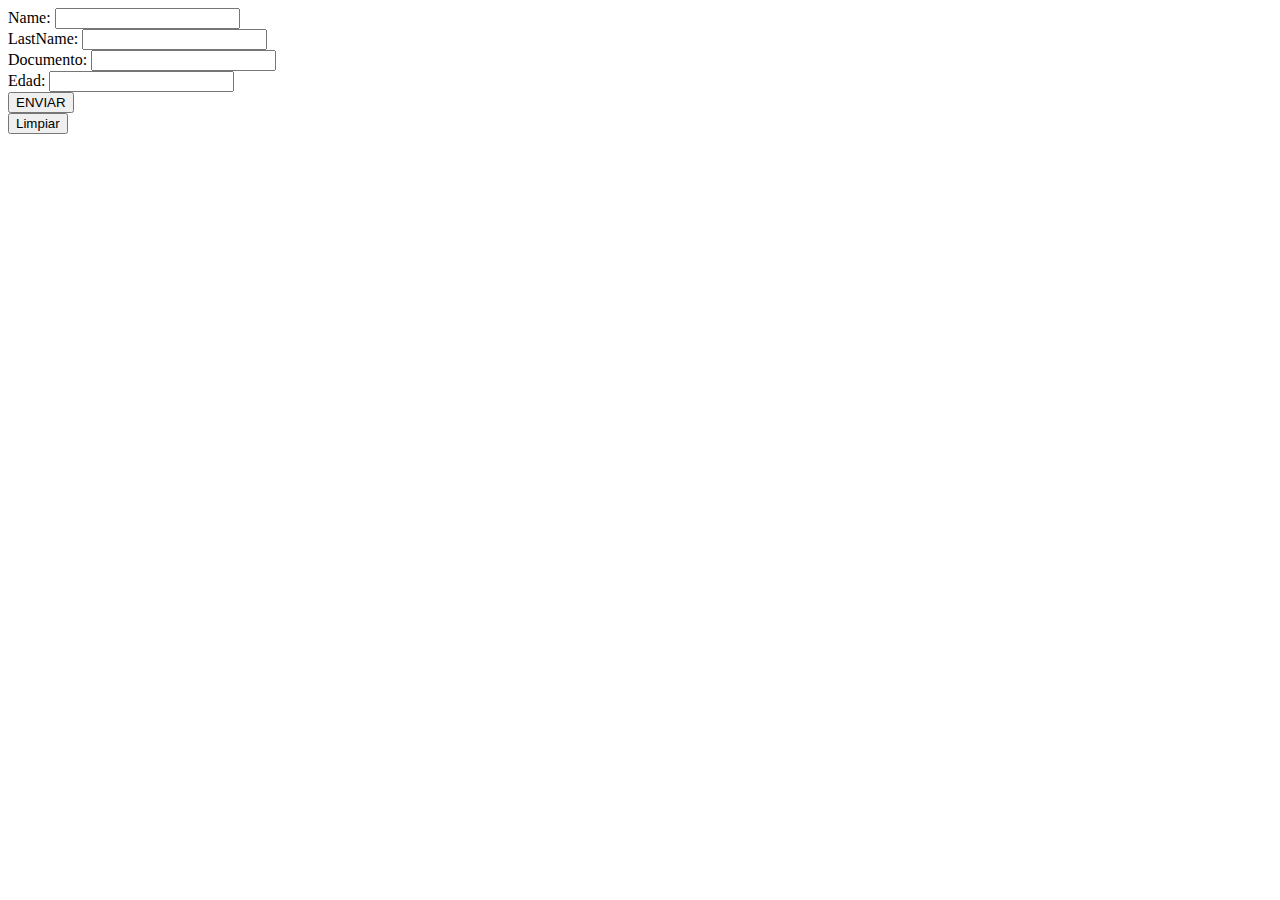
<file: js/html/ejercicio_js.html>
<!DOCTYPE html>
<html lang="en">
<head>
    <meta charset="UTF-8">
    <meta name="viewport" content="width=device-width, initial-scale=1.0">
    <title>Document</title>
</head>
<body>
    <div>
        <label for="name">Name:</label>
        <input type="text" id="name" autocomplete="off">
    </div>
    <div>
        <label for="lastName">LastName:</label>
        <input type="text" id="lastName" autocomplete="off">
    </div>
    <div>
        <label for="documento">Documento:</label>
        <input type="text" id="documento" autocomplete="off">
    </div>
    <div>
        <label for="age">Edad:</label>
        <input type="text" id="age" autocomplete="off">
    </div>
    
    <div><button onclick="send_form()">ENVIAR</button></div>
    <div><button onclick="limpiar()">Limpiar</button></div>


    <script src="../ejercicio.js"></script>
    <script src="../sweetalert2@11.js"></script>
</body>
</html>
</file>
